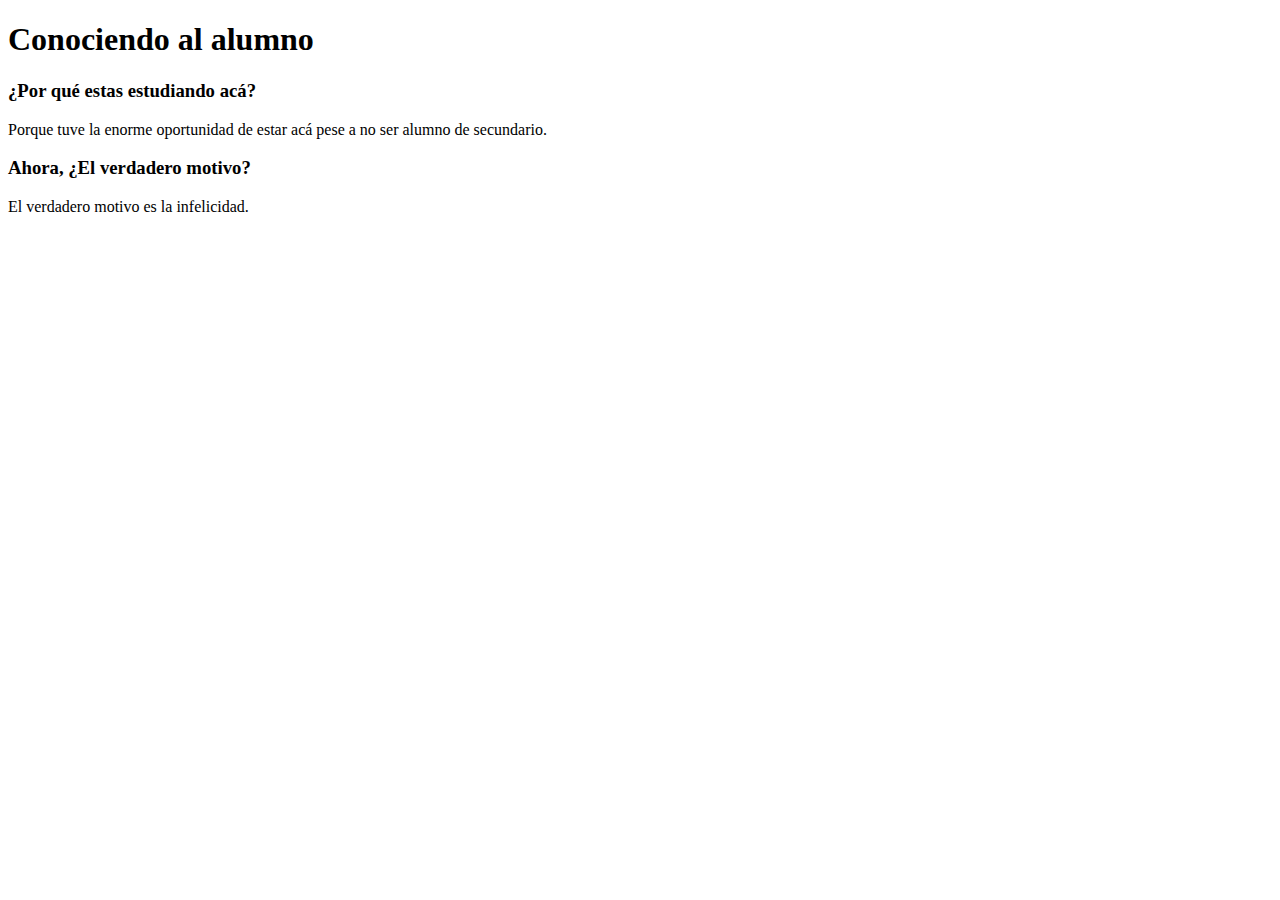
<file: index.html>
<!DOCTYPE html>
<html lang="en">
<head>
    <meta charset="UTF-8">
    <meta http-equiv="X-UA-Compatible" content="IE=edge">
    <meta name="viewport" content="width=device-width, initial-scale=1.0">
    <title>Test</title>
</head>
<body>
    <h1>Conociendo al alumno</h1>
    <h3>¿Por qué estas estudiando acá?</h3>
    <p>Porque tuve la enorme oportunidad de estar acá pese a no ser alumno de secundario.</p>
    <h3>Ahora, ¿El verdadero motivo?</h3>
    <p>El verdadero motivo es la infelicidad.</p>
</body>
</html>
</file>
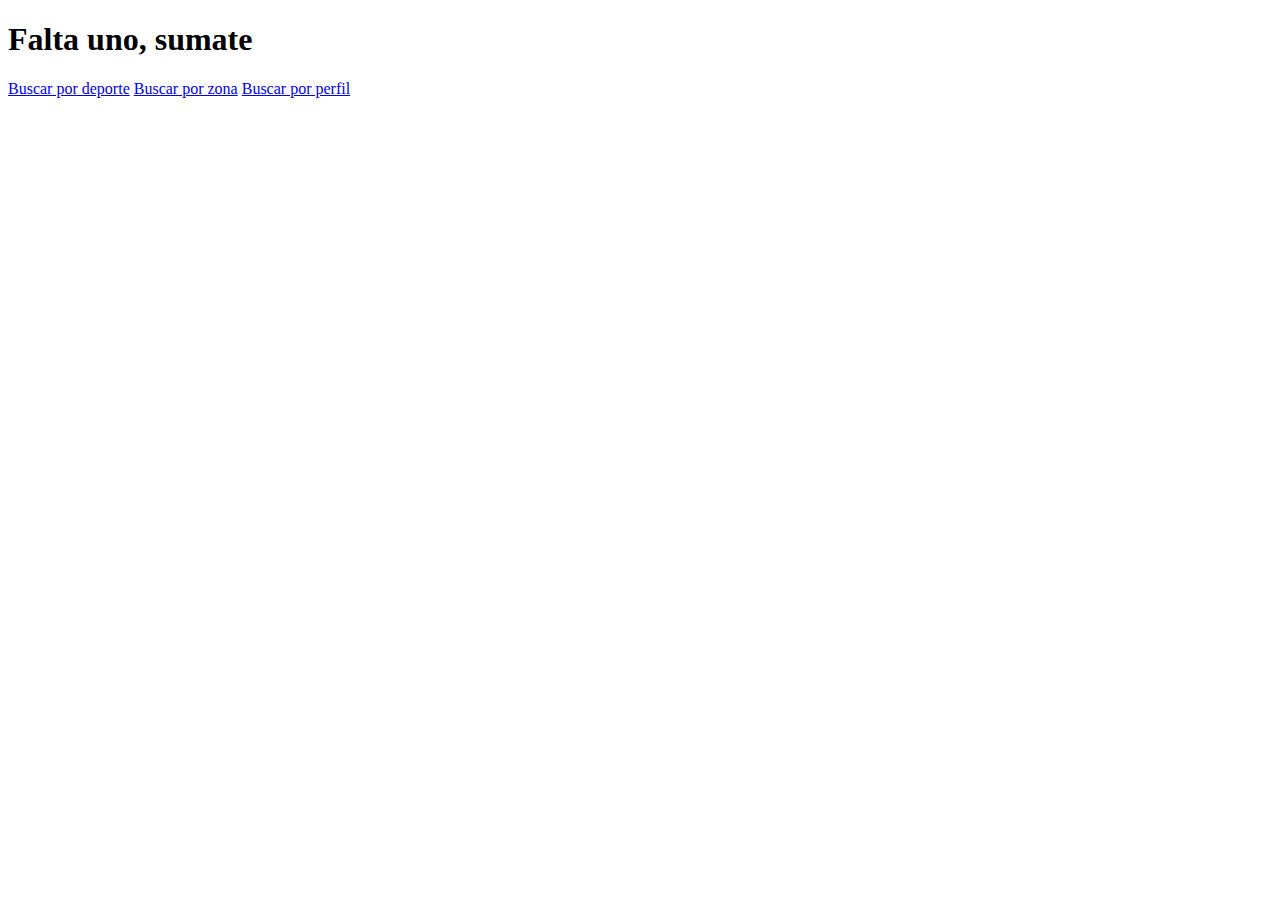
<file: principal.html>
<!DOCTYPE html>
<html lang="en">
<head>
    <meta charset="UTF-8">
    <meta http-equiv="X-UA-Compatible" content="IE=edge">
    <meta name="viewport" content="width=<device-width>, initial-scale=1.0">
    <title>Document</title>
</head>
<body>
        <div><h1>Falta uno, sumate</h1></div>
        <a href="deporte.html">Buscar por deporte</a> <a href="zona.html">Buscar por zona</a> <a href="perfil.html">Buscar por perfil</a>   
</body>
</html>
</file>
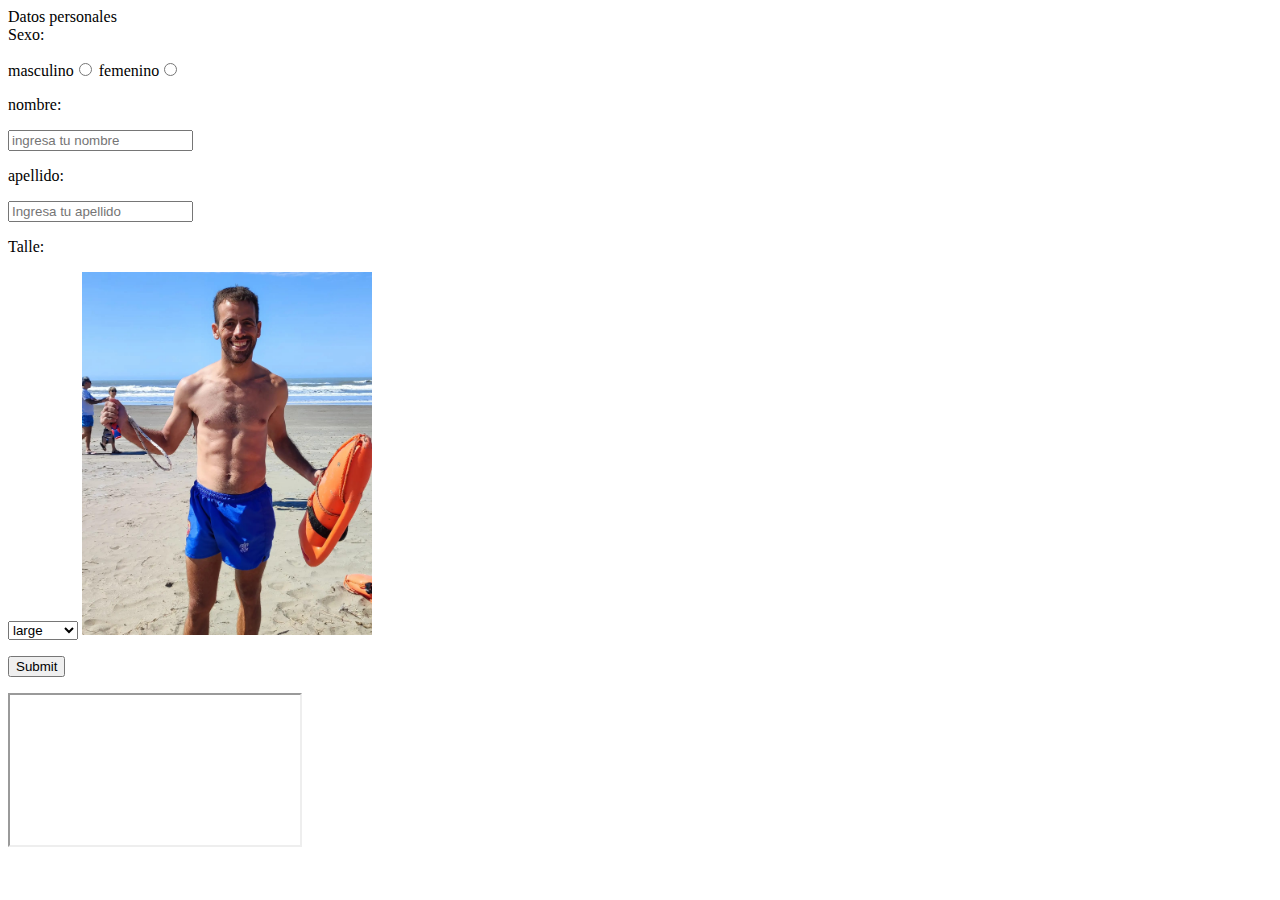
<file: clases/17-04/listas tarea.html>
<!DOCTYPE html>
<html lang="en">
<head>
    <meta charset="UTF-8">
    <meta http-equiv="X-UA-Compatible" content="IE=edge">
    <meta name="viewport" content="width=<device-width>, initial-scale=1.0">
    <title>Document</title>
</head>
<body>
    <label>Datos personales</label> 
<form>Sexo:
 <p>masculino<input type="radio" name="masc"></input>
    femenino<input type="radio" name="fem"></input></p>
 <p>nombre:</p><input type="text" placeholder="ingresa tu nombre"></input>
 <p>apellido:</p><input type="text" placeholder="Ingresa tu apellido"></input>
 <p>Talle:</p><select><option>large</option>
          <option>medium</option>
          <option>small</option></select>
          <a><img src="12.jpg" width=290 eight=250></a>
<p><input type="submit" id="enviar"></form></input></p>
     <iframe src="https://youtu.be/50CwIHorlzg" width=290 eight="250">Iorio</iframe>
     <audio src="https://www.youtube.com/watch?v=vcdCsdMl7d0.mp3"></audio>   
    </body>
</file>
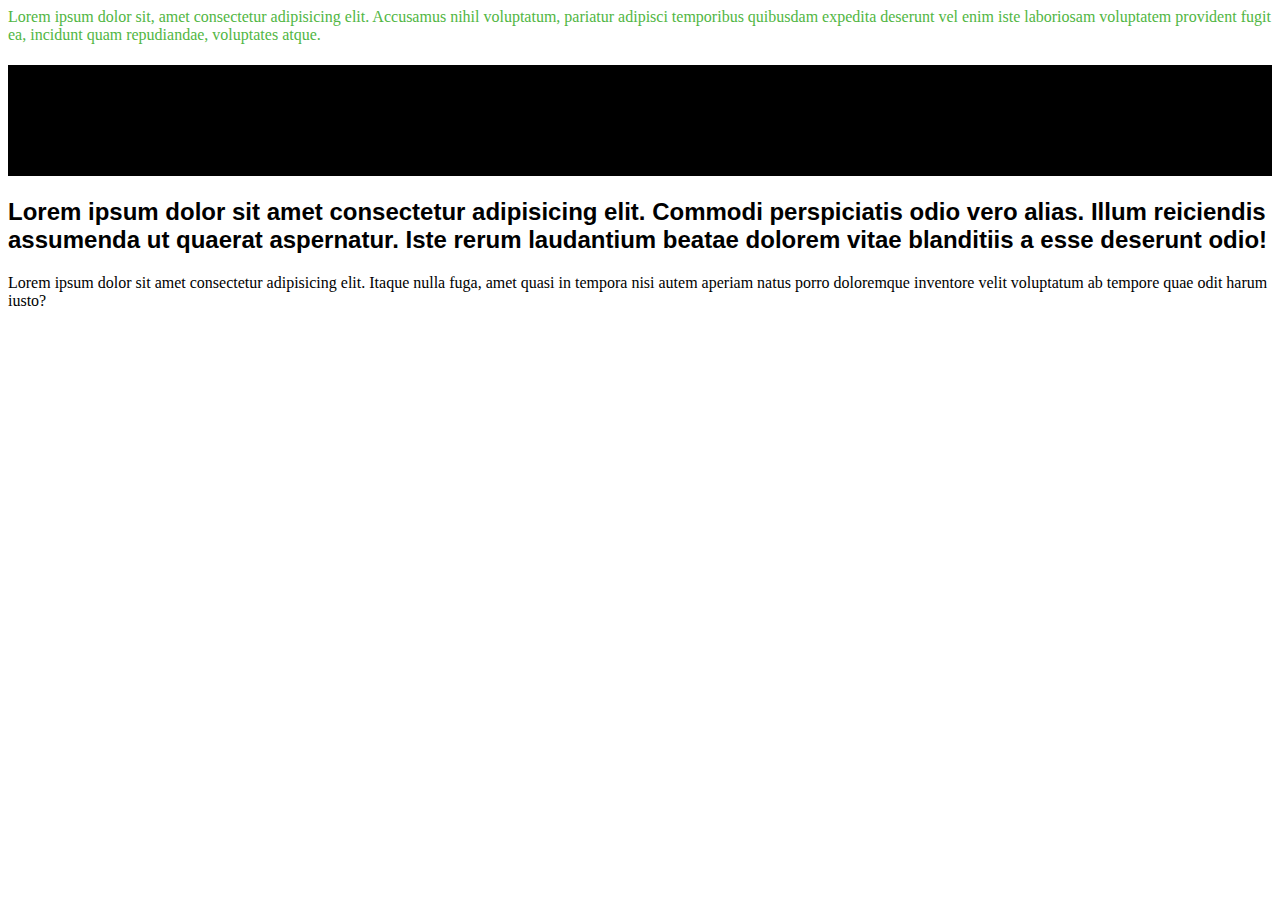
<file: clases/17-04/probandocss.html>
<!DOCTYPE html>
<html lang="en">
<head>
    <meta charset="UTF-8">
    <meta http-equiv="X-UA-Compatible" content="IE=edge">
    <meta name="viewport" content="width=device-width, initial-scale=1.0">
    <title>Document</title>
    <link href="style.css" rel="stylesheet" type="text/css">
</head>
<body>
    <div>Lorem ipsum dolor sit, amet consectetur adipisicing elit. Accusamus nihil voluptatum, pariatur adipisci temporibus quibusdam expedita deserunt vel enim iste laboriosam voluptatem provident fugit ea, incidunt quam repudiandae, voluptates atque.</div>   
    <h1>Lorem ipsum, dolor sit amet consectetur adipisicing elit. Tempora, odit. Cum maiores ullam ad saepe repudiandae tenetur, iusto molestias iure suscipit explicabo, fuga corrupti maxime minima aliquid? Aliquid, cumque. Sint!</h1>
    <h2>Lorem ipsum dolor sit amet consectetur adipisicing elit. Commodi perspiciatis odio vero alias. Illum reiciendis assumenda ut quaerat aspernatur. Iste rerum laudantium beatae dolorem vitae blanditiis a esse deserunt odio!</h2>
    <p>Lorem ipsum dolor sit amet consectetur adipisicing elit. Itaque nulla fuga, amet quasi in tempora nisi autem aperiam natus porro doloremque inventore velit voluptatum ab tempore quae odit harum iusto?</p>

</body>
</html>
</file>
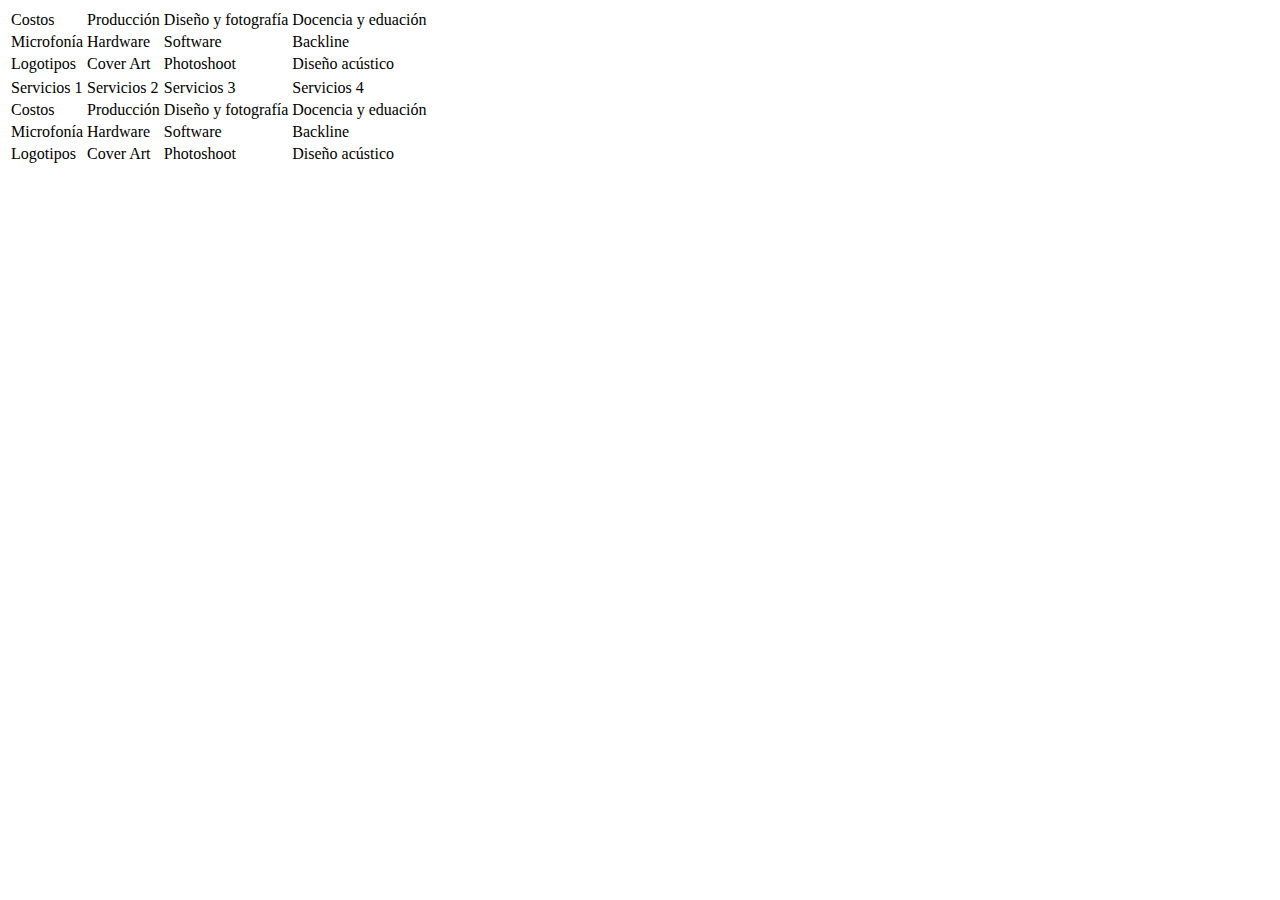
<file: clases/17-04/tablas.html>
<!DOCTYPE html>
<html lang="en">
<head>
    <meta charset="UTF-8">
    <meta http-equiv="X-UA-Compatible" content="IE=edge">
    <meta name="viewport" content="width=device-width, initial-scale=1.0">
    <title>Document</title>
</head>
<body>
    <table>
    <tr>
        <td>Costos</td>
        <td>Producción</td>
        <td>Diseño y fotografía</td>
        <td>Docencia y eduación</td>
    </tr>
    <tr>
        <td>Microfonía</td>
        <td>Hardware</td>
        <td>Software</td>
        <td>Backline</td>
    </tr>
    <tr>
        <td>Logotipos</td>
        <td>Cover Art</td>
        <td>Photoshoot</td>
        <td>Diseño acústico</td>
    </tr>
    </table>
    <table>
        <tr>
            <td>Servicios 1</td>
            <td>Servicios 2</td>
            <td>Servicios 3</td>
            <td>Servicios 4</td>
        </tr>
        <tr>
            <td>Costos</td>
            <td>Producción</td>
            <td>Diseño y fotografía</td>
            <td>Docencia y eduación</td>
        </tr>
        <tr>
            <td>Microfonía</td>
            <td>Hardware</td>
            <td>Software</td>
            <td>Backline</td>
        </tr>
        <tr>
            <td>Logotipos</td>
            <td>Cover Art</td>
            <td>Photoshoot</td>
            <td>Diseño acústico</td>
        </tr>
        </table>
</body>
</html>
</file>
<file: clases/17-04/style.css>
div{color:rgb(81, 182, 67)}
h1{background-color: black;}
h2{font-family: Verdana, Geneva, Tahoma, sans-serif;}
p{text-size-adjust: 20px;}
</file>
